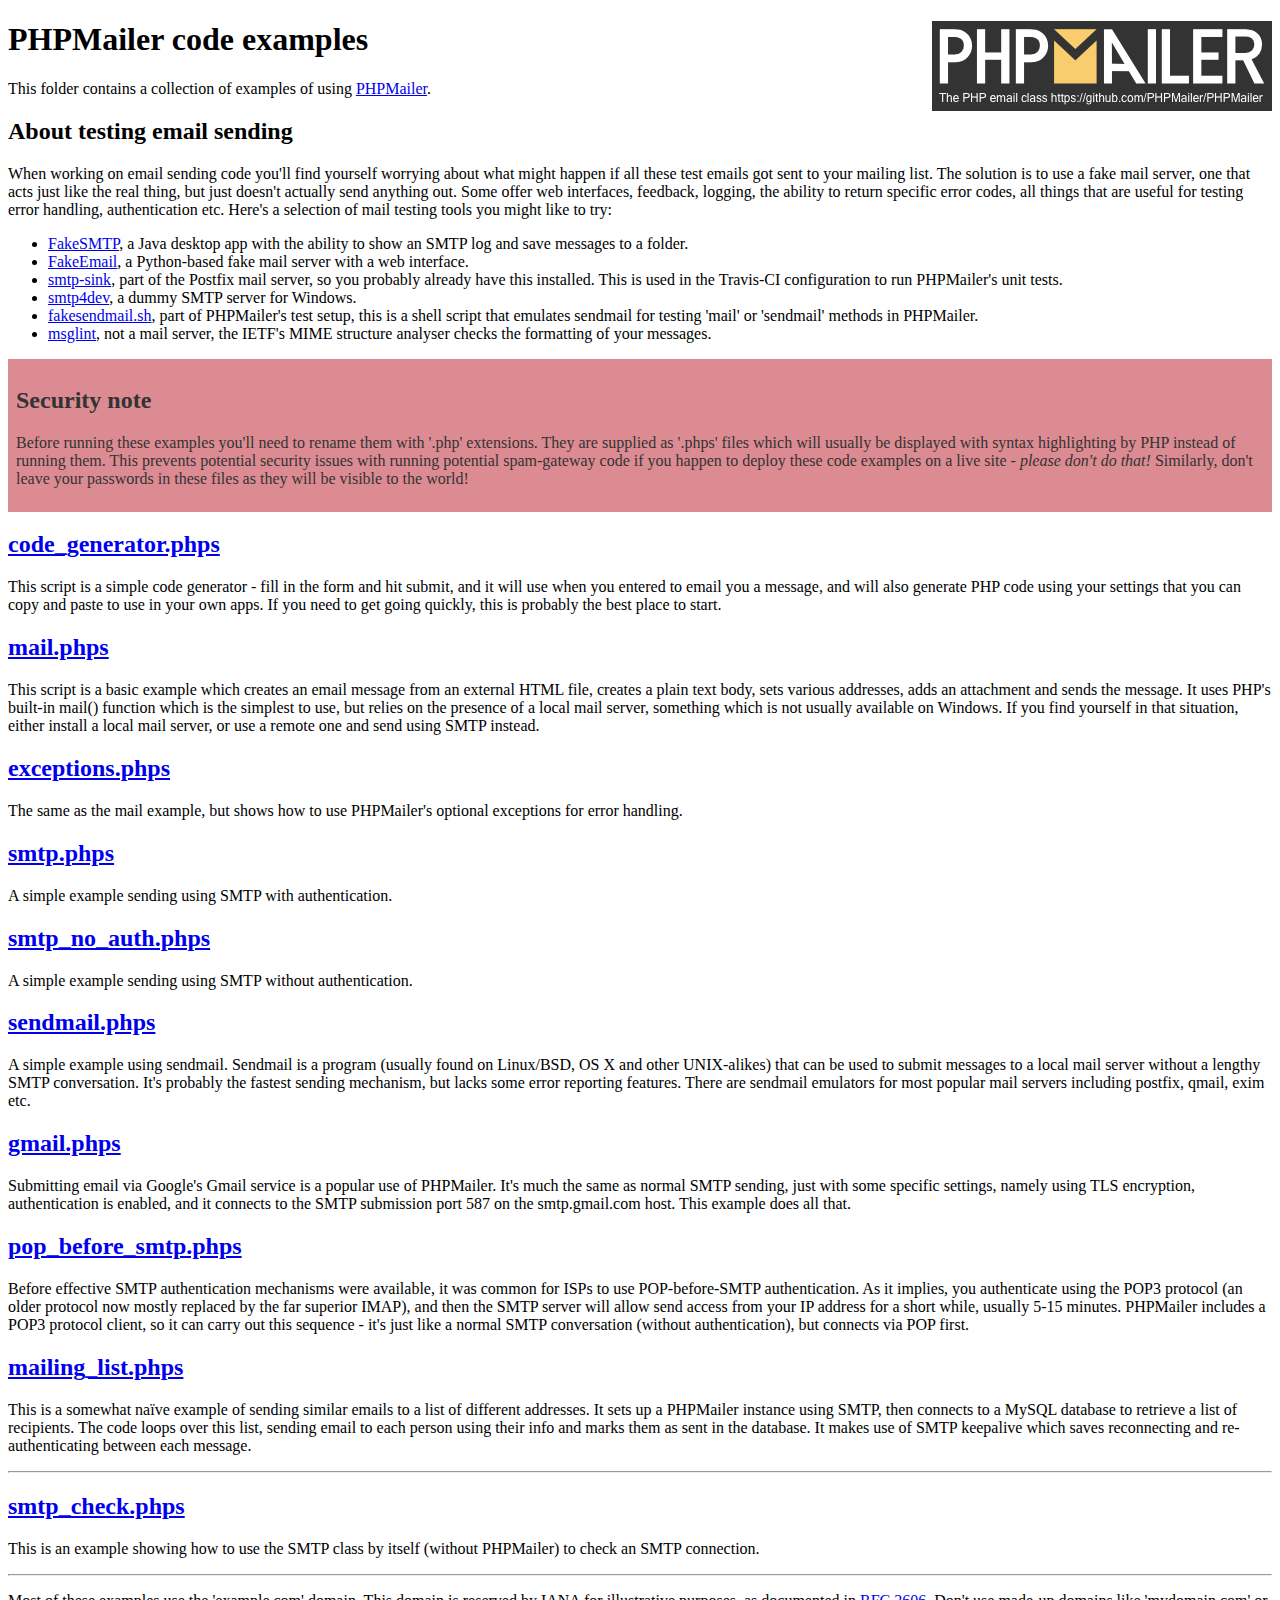
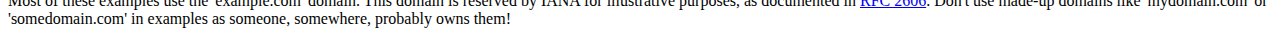
<file: server/phpmailer/examples/index.html>
<!DOCTYPE html>
<html>
<head>
	<meta charset="UTF-8">
	<title>PHPMailer Examples</title>
</head>
<body>
<h1>PHPMailer code examples<a href="https://github.com/PHPMailer/PHPMailer"><img src="images/phpmailer.png" style="float:right; border:0;" alt="PHPMailer logo"></a></h1>
<p>This folder contains a collection of examples of using <a href="https://github.com/PHPMailer/PHPMailer">PHPMailer</a>.</p>
<h2>About testing email sending</h2>
<p>When working on email sending code you'll find yourself worrying about what might happen if all these test emails got sent to your mailing list. The solution is to use a fake mail server, one that acts just like the real thing, but just doesn't actually send anything out. Some offer web interfaces, feedback, logging, the ability to return specific error codes, all things that are useful for testing error handling, authentication etc. Here's a selection of mail testing tools you might like to try:</p>
<ul>
  <li><a href="https://github.com/Nilhcem/FakeSMTP">FakeSMTP</a>, a Java desktop app with the ability to show an SMTP log and save messages to a folder. </li>
  <li><a href="https://github.com/isotoma/FakeEmail">FakeEmail</a>, a Python-based fake mail server with a web interface.</li>
  <li><a href="http://www.postfix.org/smtp-sink.1.html">smtp-sink</a>, part of the Postfix mail server, so you probably already have this installed. This is used in the Travis-CI configuration to run PHPMailer's unit tests.</li>
  <li><a href="http://smtp4dev.codeplex.com">smtp4dev</a>, a dummy SMTP server for Windows.</li>
  <li><a href="https://github.com/PHPMailer/PHPMailer/blob/master/test/fakesendmail.sh">fakesendmail.sh</a>, part of PHPMailer's test setup, this is a shell script that emulates sendmail for testing 'mail' or 'sendmail' methods in PHPMailer.</li>
  <li><a href="http://tools.ietf.org/tools/msglint/">msglint</a>, not a mail server, the IETF's MIME structure analyser checks the formatting of your messages.</li>
</ul>
<div style="padding: 8px; color: #333333; background-color: #dc8b92">
<h2>Security note</h2>
<p>Before running these examples you'll need to rename them with '.php' extensions. They are supplied as '.phps' files which will usually be displayed with syntax highlighting by PHP instead of running them. This prevents potential security issues with running potential spam-gateway code if you happen to deploy these code examples on a live site - <em>please don't do that!</em> Similarly, don't leave your passwords in these files as they will be visible to the world!</p>
</div>
<h2><a href="code_generator.phps">code_generator.phps</a></h2>
<p>This script is a simple code generator - fill in the form and hit submit, and it will use when you entered to email you a message, and will also generate PHP code using your settings that you can copy and paste to use in your own apps. If you need to get going quickly, this is probably the best place to start.</p>
<h2><a href="mail.phps">mail.phps</a></h2>
<p>This script is a basic example which creates an email message from an external HTML file, creates a plain text body, sets various addresses, adds an attachment and sends the message. It uses PHP's built-in mail() function which is the simplest to use, but relies on the presence of a local mail server, something which is not usually available on Windows. If you find yourself in that situation, either install a local mail server, or use a remote one and send using SMTP instead.</p>
<h2><a href="exceptions.phps">exceptions.phps</a></h2>
<p>The same as the mail example, but shows how to use PHPMailer's optional exceptions for error handling.</p>
<h2><a href="smtp.phps">smtp.phps</a></h2>
<p>A simple example sending using SMTP with authentication.</p>
<h2><a href="smtp_no_auth.phps">smtp_no_auth.phps</a></h2>
<p>A simple example sending using SMTP without authentication.</p>
<h2><a href="sendmail.phps">sendmail.phps</a></h2>
<p>A simple example using sendmail. Sendmail is a program (usually found on Linux/BSD, OS X and other UNIX-alikes) that can be used to submit messages to a local mail server without a lengthy SMTP conversation. It's probably the fastest sending mechanism, but lacks some error reporting features. There are sendmail emulators for most popular mail servers including postfix, qmail, exim etc.</p>
<h2><a href="gmail.phps">gmail.phps</a></h2>
<p>Submitting email via Google's Gmail service is a popular use of PHPMailer. It's much the same as normal SMTP sending, just with some specific settings, namely using TLS encryption, authentication is enabled, and it connects to the SMTP submission port 587 on the smtp.gmail.com host. This example does all that.</p>
<h2><a href="pop_before_smtp.phps">pop_before_smtp.phps</a></h2>
<p>Before effective SMTP authentication mechanisms were available, it was common for ISPs to use POP-before-SMTP authentication. As it implies, you authenticate using the POP3 protocol (an older protocol now mostly replaced by the far superior IMAP), and then the SMTP server will allow send access from your IP address for a short while, usually 5-15 minutes. PHPMailer includes a POP3 protocol client, so it can carry out this sequence - it's just like a normal SMTP conversation (without authentication), but connects via POP first.</p>
<h2><a href="mailing_list.phps">mailing_list.phps</a></h2>
<p>This is a somewhat naïve example of sending similar emails to a list of different addresses. It sets up a PHPMailer instance using SMTP, then connects to a MySQL database to retrieve a list of recipients. The code loops over this list, sending email to each person using their info and marks them as sent in the database. It makes use of SMTP keepalive which saves reconnecting and re-authenticating between each message.</p>
<hr>
<h2><a href="smtp_check.phps">smtp_check.phps</a></h2>
<p>This is an example showing how to use the SMTP class by itself (without PHPMailer) to check an SMTP connection.</p>
<hr>
<p>Most of these examples use the 'example.com' domain. This domain is reserved by IANA for illustrative purposes, as documented in <a href="http://tools.ietf.org/html/rfc2606">RFC 2606</a>. Don't use made-up domains like 'mydomain.com' or 'somedomain.com' in examples as someone, somewhere, probably owns them!</p>
</body>
</html>
</file>
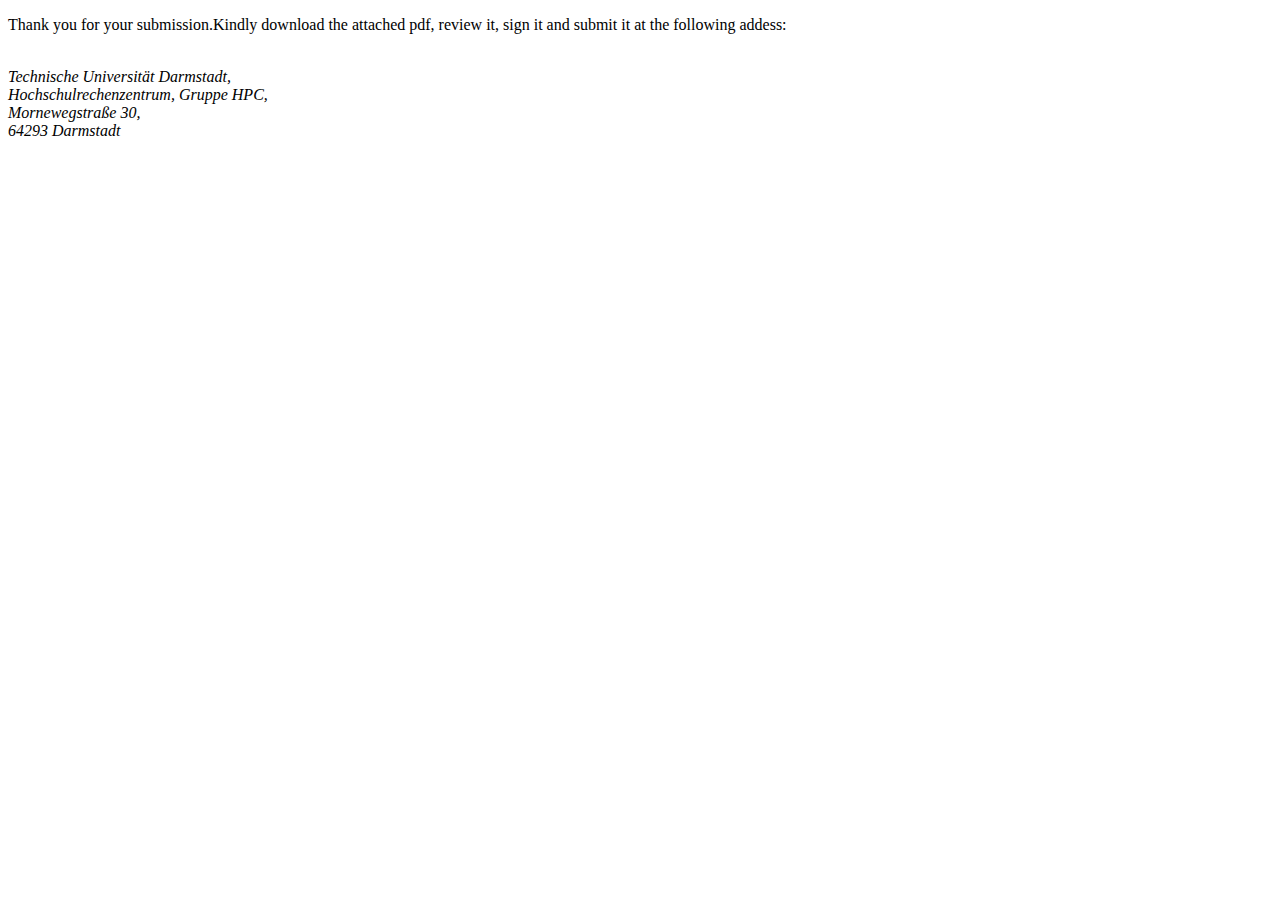
<file: www/confirmation.html>
<!DOCTYPE html>
<html lang="en">
<head>
    <meta charset="UTF-8">
    <title>HRZ</title>
</head>
<body>
<p>Thank you for your submission.Kindly download the attached pdf, review it, sign it and submit it at the following addess:<br>
    <br><address class="addrspl">Technische Universität Darmstadt,<br>
    Hochschulrechenzentrum, Gruppe HPC, <br>
    Mornewegstraße 30, <br>
    64293 Darmstadt</address></p>
</body>
</html>
</file>
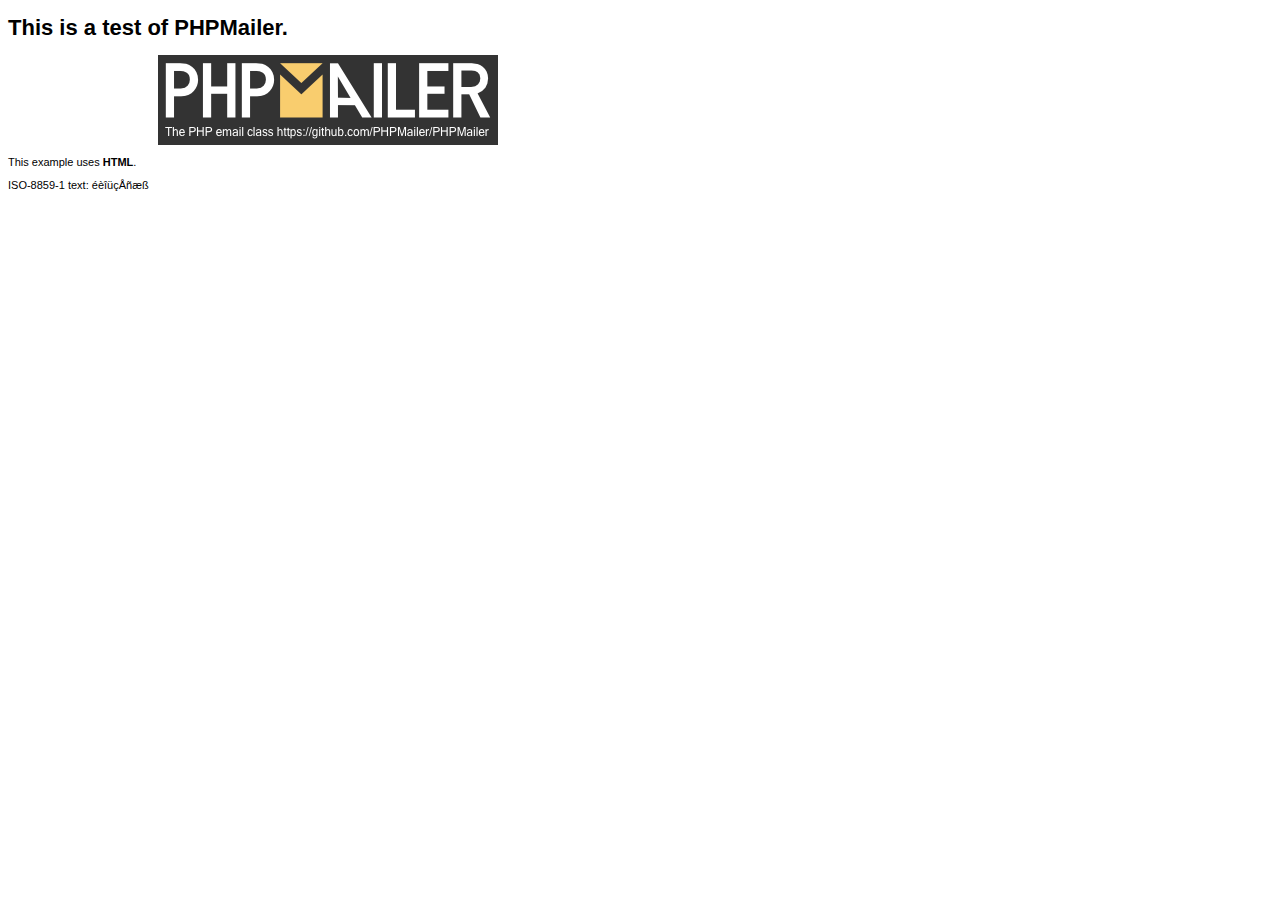
<file: server/phpmailer/examples/contents.html>
<!DOCTYPE HTML PUBLIC "-//W3C//DTD HTML 4.01 Transitional//EN" "http://www.w3.org/TR/html4/loose.dtd">
<html>
<head>
  <meta http-equiv="Content-Type" content="text/html; charset=iso-8859-1">
  <title>PHPMailer Test</title>
</head>
<body>
<div style="width: 640px; font-family: Arial, Helvetica, sans-serif; font-size: 11px;">
  <h1>This is a test of PHPMailer.</h1>
  <div align="center">
    <a href="https://github.com/PHPMailer/PHPMailer/"><img src="images/phpmailer.png" height="90" width="340" alt="PHPMailer rocks"></a>
  </div>
  <p>This example uses <strong>HTML</strong>.</p>
  <p>ISO-8859-1 text: ���������</p>
</div>
</body>
</html>
</file>
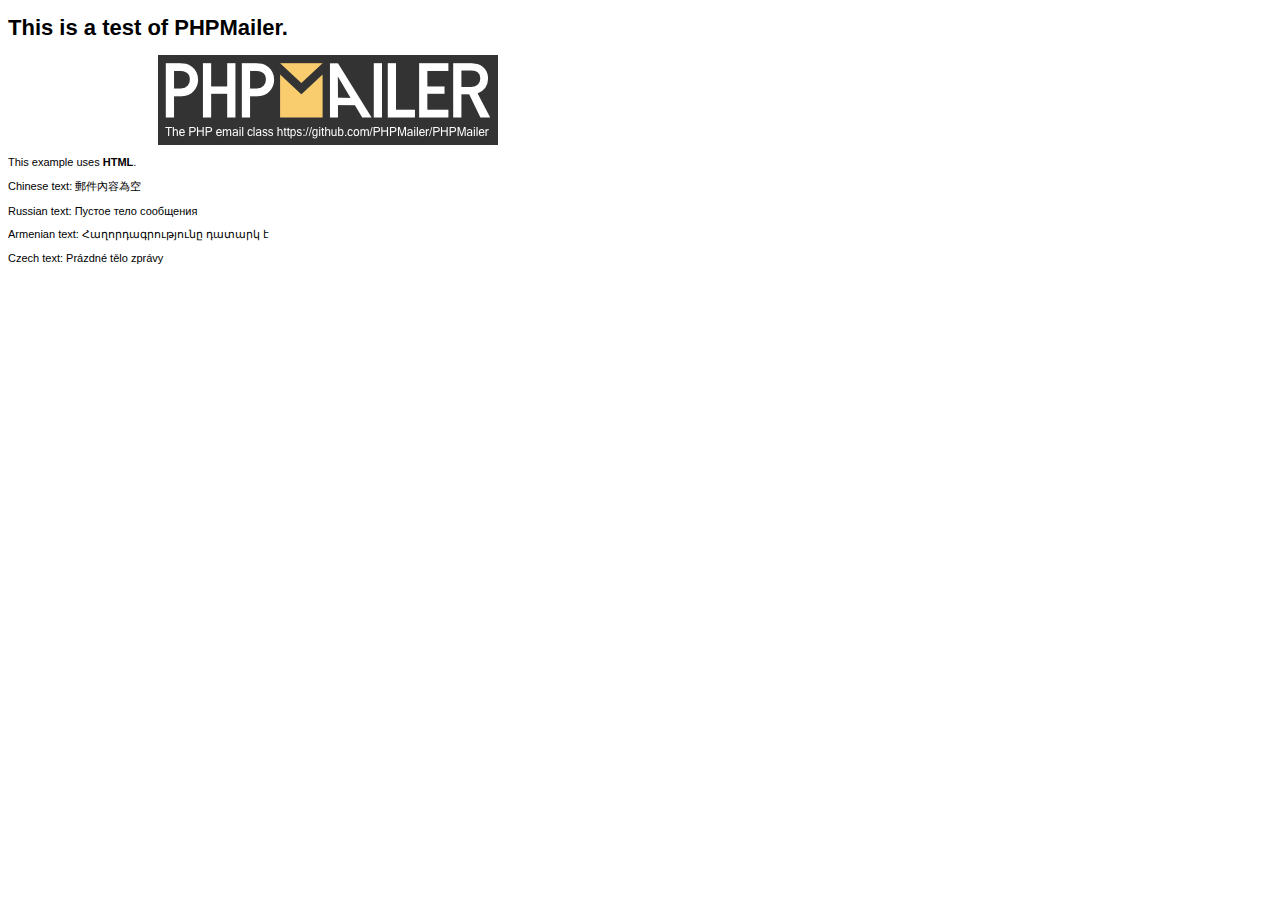
<file: server/phpmailer/examples/contentsutf8.html>
<!DOCTYPE HTML PUBLIC "-//W3C//DTD HTML 4.01 Transitional//EN" "http://www.w3.org/TR/html4/loose.dtd">
<html>
<head>
  <meta http-equiv="Content-Type" content="text/html; charset=utf-8">
  <title>PHPMailer Test</title>
</head>
<body>
<div style="width: 640px; font-family: Arial, Helvetica, sans-serif; font-size: 11px;">
  <h1>This is a test of PHPMailer.</h1>
  <div align="center">
    <a href="https://github.com/PHPMailer/PHPMailer/"><img src="images/phpmailer.png" height="90" width="340" alt="PHPMailer rocks"></a>
  </div>
  <p>This example uses <strong>HTML</strong>.</p>
  <p>Chinese text: 郵件內容為空</p>
  <p>Russian text: Пустое тело сообщения</p>
  <p>Armenian text: Հաղորդագրությունը դատարկ է</p>
  <p>Czech text: Prázdné tělo zprávy</p>
</div>
</body>
</html>
</file>
